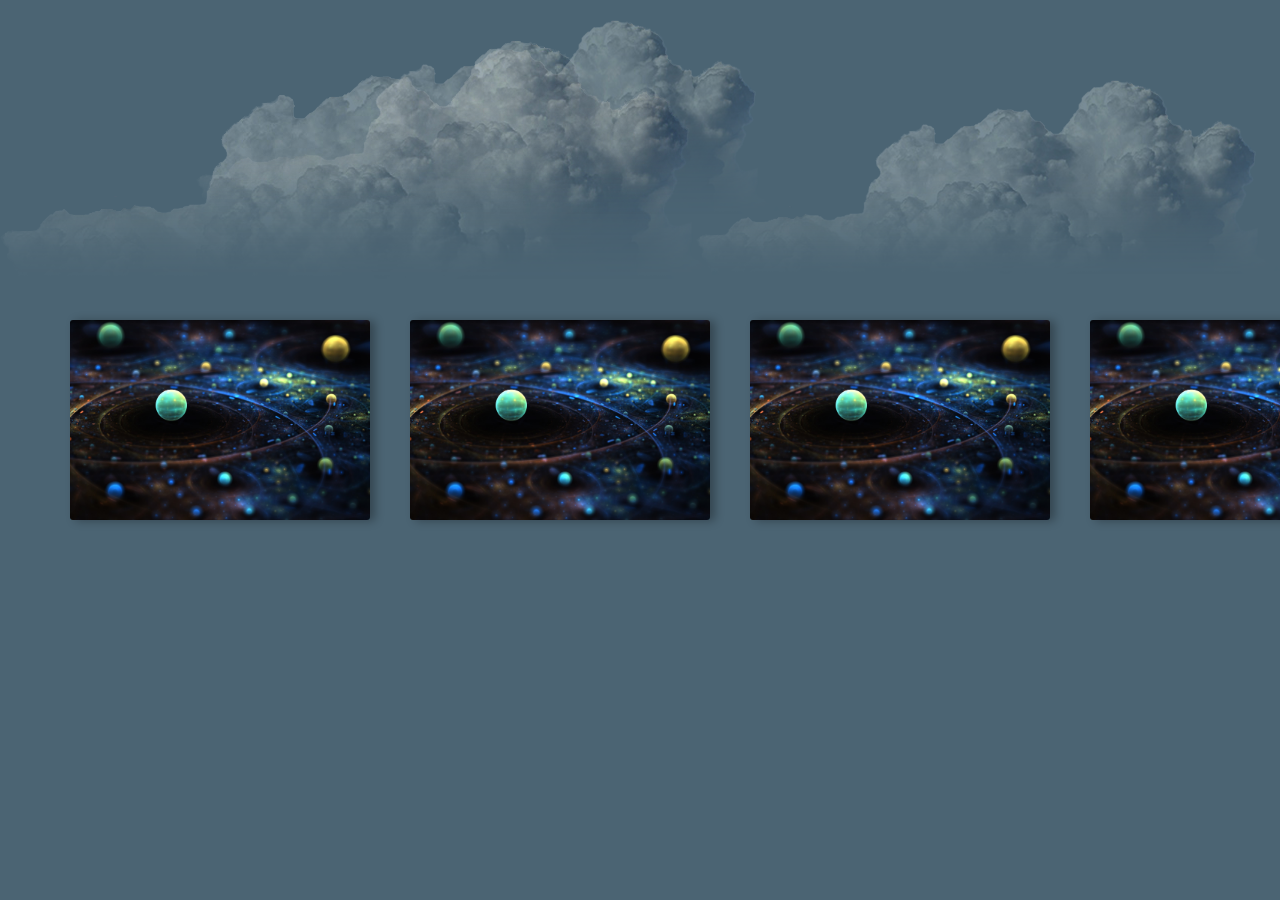
<file: index.html>
<!DOCTYPE html>
<html>

    <head>
        <meta charset="utf-8">
        <meta http-equiv="X-UA-Compatible" content="IE=edge,chrome=1">
        <title></title> 
        <link rel="stylesheet" href="scene.css">
        <link rel="stylesheet" href="base.css">
					
		<!-- verticle scroll js-->				
	<script src="http://ajax.googleapis.com/ajax/libs/jquery/1.7.1/jquery.min.js"></script>
	<script src="js/jquery.mousewheel.js"></script>
	<script>
	$(function(){
		$("#page-wrap").wrapInner("<table cellspacing='30'><tr>");
		$(".post").wrap("<td></td>");
		$("body").mousewheel(function(event, delta) {
			this.scrollLeft -= (delta * 30);
			event.preventDefault();
		});   
	});
	</script>	<!--End verticle scroll js-->
					
    </head>
    

    
<body>
    
    <section id="scene">
<img id="cloud1" src="img/1_0003_cloud1.png" />
<img id="cloud2" src="img/1_0002_cloud2.png" />
<img id="cloud3" src="img/1_0001_cloud3.png" />
  
    
     </section><!--END #SCENE-->
    
 

 
	
 <section class="page" >
         <section class="tiles" id="makeMeScrollable">
 
										
	<!--each  of the tile/items are in table data, single row for verticle scroll-->
			<table>
  <tr>
   
    <td><!-- START FLIP -->
										<div id =" " class="gallery-item flip" ontouchstart="this.classList.toggle('hover');">
	      <div class="flipper">
		        <div class="front">
          <img src="img/le-chemin-de-la-maison.jpg"/>
		        </div>
		        <div class="back">
          <div class="text">
           <span>INFO</span>
											
											
										<a href="text.html">	Also, click here to see text version.</a></span>
        </div>
              <div class="icon">
          <span><i class="fa fa-check-circle"></i></span>
         </div>
		        </div>
	      </div>
			    </div>
	</div><!-- END FLIP -->  </td>
		
		
		
		 <td><!-- START FLIP -->
										<div id =" " class="gallery-item flip" ontouchstart="this.classList.toggle('hover');">
	      <div class="flipper">
		        <div class="front">
          <img src="img/le-chemin-de-la-maison.jpg"/>
		        </div>
		        <div class="back">
          <div class="text">
           <span>INFO</span>
											
											
										<a href="text.html">	Also, click here to see text version.</a></span>
        </div>
              <div class="icon">
          <span><i class="fa fa-check-circle"></i></span>
         </div>
		        </div>
	      </div>
			    </div>
	</div><!-- END FLIP -->  </td>


 <td><!-- START FLIP -->
										<div id =" " class="gallery-item flip" ontouchstart="this.classList.toggle('hover');">
	      <div class="flipper">
		        <div class="front">
          <img src="img/le-chemin-de-la-maison.jpg"/>
		        </div>
		        <div class="back">
          <div class="text">
           <span>INFO</span>
											
											
										<a href="text.html">	Also, click here to see text version.</a></span>
        </div>
              <div class="icon">
          <span><i class="fa fa-check-circle"></i></span>
         </div>
		        </div>
	      </div>
			    </div>
	</div><!-- END FLIP -->  </td>


 <td><!-- START FLIP -->
										<div id =" " class="gallery-item flip" ontouchstart="this.classList.toggle('hover');">
	      <div class="flipper">
		        <div class="front">
          <img src="img/le-chemin-de-la-maison.jpg"/>
		        </div>
		        <div class="back">
          <div class="text">
           <span>INFO</span>
											
											
										<a href="text.html">	Also, click here to see text version.</a></span>
        </div>
              <div class="icon">
          <span><i class="fa fa-check-circle"></i></span>
         </div>
		        </div>
	      </div>
			    </div>
	</div><!-- END FLIP -->  </td>


 <td><!-- START FLIP -->
										<div id =" " class="gallery-item flip" ontouchstart="this.classList.toggle('hover');">
	      <div class="flipper">
		        <div class="front">
          <img src="img/le-chemin-de-la-maison.jpg"/>
		        </div>
		        <div class="back">
          <div class="text">
           <span>INFO</span>
											
											
										<a href="text.html">	Also, click here to see text version.</a></span>
        </div>
              <div class="icon">
          <span><i class="fa fa-check-circle"></i></span>
         </div>
		        </div>
	      </div>
			    </div>
	</div><!-- END FLIP -->  </td>

 <td><!-- START FLIP -->
										<div id =" " class="gallery-item flip" ontouchstart="this.classList.toggle('hover');">
	      <div class="flipper">
		        <div class="front">
          <img src="img/le-chemin-de-la-maison.jpg"/>
		        </div>
		        <div class="back">
          <div class="text">
           <span>INFO</span>
											
											
										<a href="text.html">	Also, click here to see text version.</a></span>
        </div>
              <div class="icon">
          <span><i class="fa fa-check-circle"></i></span>
         </div>
		        </div>
	      </div>
			    </div>
	</div><!-- END FLIP -->  </td>
										
										





 </tr>
</table>		

           <!-- <div class="pages" id="resources">Resources</div>-->
	
            
        </section><!--END #tiles-->
     
    
    </section> <!--END #PAGE--> 
    
    
<div></div>

</body>
  </body>
</html>
</file>
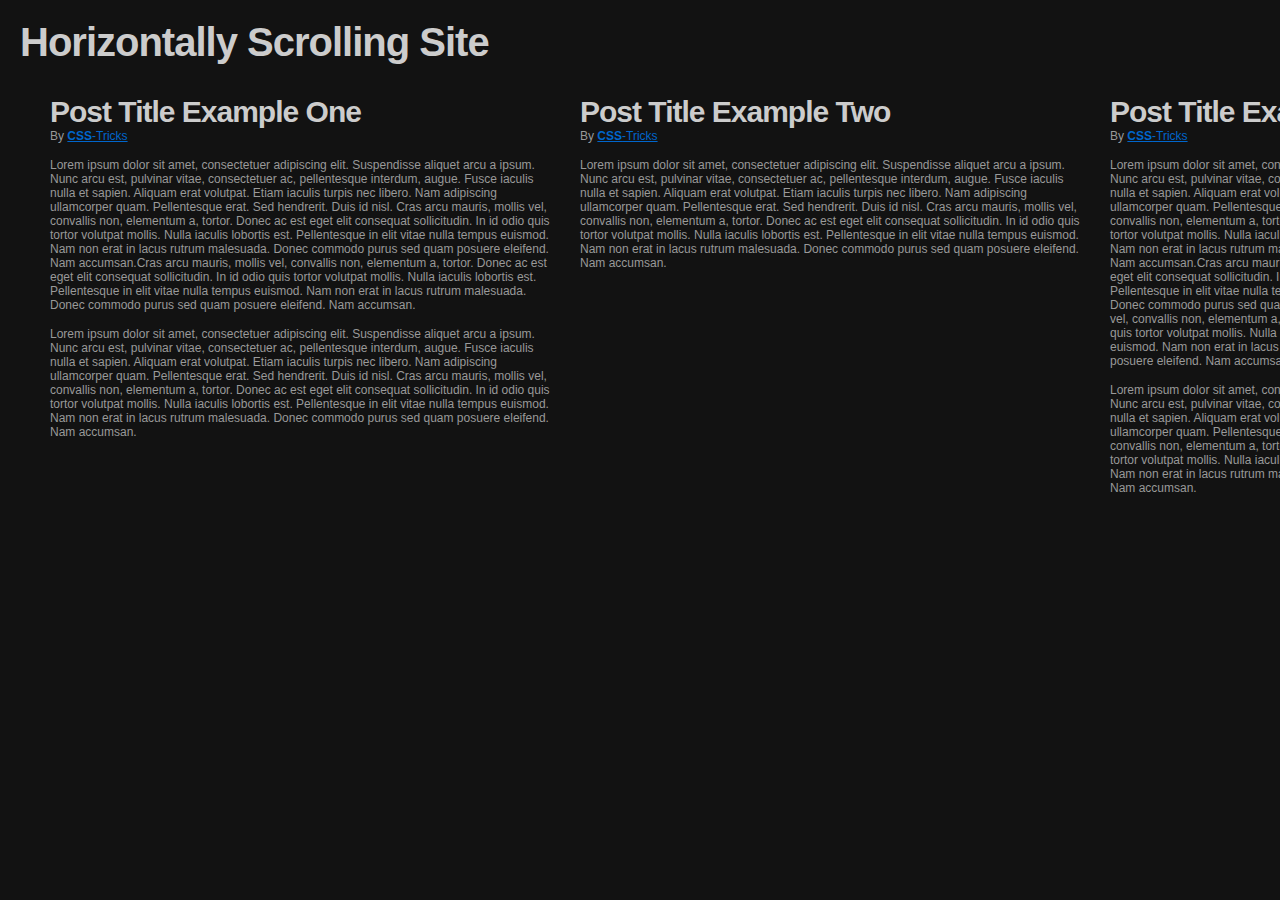
<file: js/index.html>
<!DOCTYPE html>
<html>

<head>
	<meta charset="UTF-8">
	
	<title>Horizontally Scrolling Site from CSS-Tricks</title>
	
	<link rel="stylesheet" href="style.css">
	
	<script src="http://ajax.googleapis.com/ajax/libs/jquery/1.7.1/jquery.min.js"></script>
	<script src="jquery.mousewheel.js"></script>
	<script>
	$(function(){
		$("#page-wrap").wrapInner("<table cellspacing='30'><tr>");
		$(".post").wrap("<td></td>");
		$("body").mousewheel(function(event, delta) {
			this.scrollLeft -= (delta * 30);
			event.preventDefault();
		});   
	});
	</script>
</head>

<body>
	
	<h1>Horizontally Scrolling Site</h1>

	<div id="page-wrap">
		
		<div class="post">
			<h2>Post Title Example One</h2>
			<p>By <a href="http://css-tricks.com"><strong>CSS</strong>-Tricks</a></p>
			<p>Lorem ipsum dolor sit amet, consectetuer adipiscing elit. Suspendisse aliquet arcu a ipsum. Nunc arcu est, pulvinar vitae, consectetuer ac, pellentesque interdum, augue. Fusce iaculis nulla et sapien. Aliquam erat volutpat. Etiam iaculis turpis nec libero. Nam adipiscing ullamcorper quam. Pellentesque erat. Sed hendrerit. Duis id nisl. Cras arcu mauris, mollis vel, convallis non, elementum a, tortor. Donec ac est eget elit consequat sollicitudin. In id odio quis tortor volutpat mollis. Nulla iaculis lobortis est. Pellentesque in elit vitae nulla tempus euismod. Nam non erat in lacus rutrum malesuada. Donec commodo purus sed quam posuere eleifend. Nam accumsan.Cras arcu mauris, mollis vel, convallis non, elementum a, tortor. Donec ac est eget elit consequat sollicitudin. In id odio quis tortor volutpat mollis. Nulla iaculis lobortis est. Pellentesque in elit vitae nulla tempus euismod. Nam non erat in lacus rutrum malesuada. Donec commodo purus sed quam posuere eleifend. Nam accumsan.</p>
			
			<p>Lorem ipsum dolor sit amet, consectetuer adipiscing elit. Suspendisse aliquet arcu a ipsum. Nunc arcu est, pulvinar vitae, consectetuer ac, pellentesque interdum, augue. Fusce iaculis nulla et sapien. Aliquam erat volutpat. Etiam iaculis turpis nec libero. Nam adipiscing ullamcorper quam. Pellentesque erat. Sed hendrerit. Duis id nisl. Cras arcu mauris, mollis vel, convallis non, elementum a, tortor. Donec ac est eget elit consequat sollicitudin. In id odio quis tortor volutpat mollis. Nulla iaculis lobortis est. Pellentesque in elit vitae nulla tempus euismod. Nam non erat in lacus rutrum malesuada. Donec commodo purus sed quam posuere eleifend. Nam accumsan.</p>
		</div>
		
		<div class="post">
			<h2>Post Title Example Two</h2>
			<p>By <a href="http://css-tricks.com"><strong>CSS</strong>-Tricks</a></p>
			<p>Lorem ipsum dolor sit amet, consectetuer adipiscing elit. Suspendisse aliquet arcu a ipsum. Nunc arcu est, pulvinar vitae, consectetuer ac, pellentesque interdum, augue. Fusce iaculis nulla et sapien. Aliquam erat volutpat. Etiam iaculis turpis nec libero. Nam adipiscing ullamcorper quam. Pellentesque erat. Sed hendrerit. Duis id nisl. Cras arcu mauris, mollis vel, convallis non, elementum a, tortor. Donec ac est eget elit consequat sollicitudin. In id odio quis tortor volutpat mollis. Nulla iaculis lobortis est. Pellentesque in elit vitae nulla tempus euismod. Nam non erat in lacus rutrum malesuada. Donec commodo purus sed quam posuere eleifend. Nam accumsan.</p>
		</div>
		
		<div class="post">
			<h2>Post Title Example Three</h2>
			<p>By <a href="http://css-tricks.com"><strong>CSS</strong>-Tricks</a></p>
			<p>Lorem ipsum dolor sit amet, consectetuer adipiscing elit. Suspendisse aliquet arcu a ipsum. Nunc arcu est, pulvinar vitae, consectetuer ac, pellentesque interdum, augue. Fusce iaculis nulla et sapien. Aliquam erat volutpat. Etiam iaculis turpis nec libero. Nam adipiscing ullamcorper quam. Pellentesque erat. Sed hendrerit. Duis id nisl. Cras arcu mauris, mollis vel, convallis non, elementum a, tortor. Donec ac est eget elit consequat sollicitudin. In id odio quis tortor volutpat mollis. Nulla iaculis lobortis est. Pellentesque in elit vitae nulla tempus euismod. Nam non erat in lacus rutrum malesuada. Donec commodo purus sed quam posuere eleifend. Nam accumsan.Cras arcu mauris, mollis vel, convallis non, elementum a, tortor. Donec ac est eget elit consequat sollicitudin. In id odio quis tortor volutpat mollis. Nulla iaculis lobortis est. Pellentesque in elit vitae nulla tempus euismod. Nam non erat in lacus rutrum malesuada. Donec commodo purus sed quam posuere eleifend. Nam accumsan.Cras arcu mauris, mollis vel, convallis non, elementum a, tortor. Donec ac est eget elit consequat sollicitudin. In id odio quis tortor volutpat mollis. Nulla iaculis lobortis est. Pellentesque in elit vitae nulla tempus euismod. Nam non erat in lacus rutrum malesuada. Donec commodo purus sed quam posuere eleifend. Nam accumsan.</p>
			
			<p>Lorem ipsum dolor sit amet, consectetuer adipiscing elit. Suspendisse aliquet arcu a ipsum. Nunc arcu est, pulvinar vitae, consectetuer ac, pellentesque interdum, augue. Fusce iaculis nulla et sapien. Aliquam erat volutpat. Etiam iaculis turpis nec libero. Nam adipiscing ullamcorper quam. Pellentesque erat. Sed hendrerit. Duis id nisl. Cras arcu mauris, mollis vel, convallis non, elementum a, tortor. Donec ac est eget elit consequat sollicitudin. In id odio quis tortor volutpat mollis. Nulla iaculis lobortis est. Pellentesque in elit vitae nulla tempus euismod. Nam non erat in lacus rutrum malesuada. Donec commodo purus sed quam posuere eleifend. Nam accumsan.</p>
		</div>
		
		<div class="post">
			<h2>Post Title Example Four</h2>
			<p>By <a href="http://css-tricks.com"><strong>CSS</strong>-Tricks</a></p>
			<p>Lorem ipsum dolor sit amet, consectetuer adipiscing elit. Suspendisse aliquet arcu a ipsum. Nunc arcu est, pulvinar vitae, consectetuer ac, pellentesque interdum, augue. Fusce iaculis nulla et sapien. Aliquam erat volutpat. Etiam iaculis turpis nec libero. Nam adipiscing ullamcorper quam. Pellentesque erat. Sed hendrerit. Duis id nisl. Cras arcu mauris, mollis vel, convallis non, elementum a, tortor. Donec ac est eget elit Cras arcu mauris, mollis vel, convallis non, elementum a, tortor. Donec ac est eget elit consequat sollicitudin. In id odio quis tortor volutpat mollis. Nulla iaculis lobortis est. Pellentesque in elit vitae nulla tempus euismod. Nam non erat in lacus rutrum malesuada. Donec commodo purus sed quam posuere eleifend. Nam accumsan.consequat sollicitudin. In id odio quis tortor volutpat mollis. Nulla iaculis lobortis est. Pellentesque in elit vitae nulla tempus euismod. Nam non erat in lacus rutrum malesuada. Donec commodo purus sed quam posuere eleifend. Nam accumsan.</p>
		</div>
		
		<div class="post">
			<h2>Post Title Example Five</h2>
			<p>By <a href="http://css-tricks.com"><strong>CSS</strong>-Tricks</a></p>
			<p>Lorem ipsum dolor sit amet, consectetuer adipiscing elit. Suspendisse aliquet arcu a ipsum. Nunc arcu est, pulvinar vitae, consectetuer ac, pellentesque interdum, augue. Fusce iaculis nulla et sapien. Aliquam erat volutpat. Etiam iaculis turpis nec libero. Nam adipiscing ullamcorper quam. Pellentesque erat. Sed hendrerit. Duis id nisl. Cras arcu mauris, mollis vel, convallis non, elementum a, tortor. Donec ac est eget elit consequat sollicitudin. In id odio quis tortor volutpat mollis. Nulla iaculis lobortis est. Pellentesque in elit vitae nulla tempus euismod. Nam non erat in lacus rutrum malesuada. Donec commodo purus sed quam posuere eleifend. Nam accumsan.</p>
		</div>
		
		<div class="post">
			<h2>Post Title Example Six</h2>
			<p>By <a href="http://css-tricks.com"><strong>CSS</strong>-Tricks</a></p>
			<p>Lorem ipsum dolor sit amet, consectetuer adipiscing elit. Suspendisse aliquet arcu a ipsum. Nunc arcu est, pulvinar vitae, consectetuer ac, pellentesque interdum, augue. Fusce iaculis nulla et sapien. Aliquam erat volutpat. Etiam iaculis turpis nec libero. Nam adipiscing ullamcorper quam. Pellentesque erat. Sed hendrerit. Duis id nisl. Cras arcu mauris, mollis vel, convallis Cras arcu mauris, mollis vel, convallis non, elementum a, tortor. Donec ac est eget elit consequat sollicitudin. In id odio quis tortor volutpat mollis. Nulla iaculis lobortis est. Pellentesque in elit vitae nulla tempus euismod. Nam non erat in lacus rutrum malesuada. Donec commodo purus sed quam posuere eleifend. Nam accumsan.Cras arcu mauris, mollis vel, convallis non, elementum a, tortor. Donec ac est eget elit consequat sollicitudin. In id odio quis tortor volutpat mollis. Nulla iaculis lobortis est. Pellentesque in elit vitae nulla tempus euismod. Nam non erat in lacus rutrum malesuada. Donec commodo purus sed quam posuere eleifend. Nam accumsan.Cras arcu mauris, mollis vel, convallis non, elementum a, tortor. Donec ac est eget elit consequat sollicitudin. In id odio quis tortor volutpat mollis. Nulla iaculis lobortis est. Pellentesque in elit vitae nulla tempus euismod. Nam non erat in lacus rutrum malesuada. Donec commodo purus sed quam posuere eleifend. Nam accumsan.non, elementum a, tortor. Donec ac est eget elit consequat sollicitudin. In id odio quis tortor volutpat mollis. Nulla iaculis lobortis est. Pellentesque in elit vitae nulla tempus euismod. Nam non erat in lacus rutrum malesuada. Donec commodo purus sed quam posuere eleifend. Nam accumsan.</p>
			
			<p>Lorem ipsum dolor sit amet, consectetuer adipiscing elit. Suspendisse aliquet arcu a ipsum. Nunc arcu est, pulvinar vitae, consectetuer ac, pellentesque interdum, augue. Fusce iaculis nulla et sapien. Aliquam erat volutpat. Etiam iaculis turpis nec libero. Nam adipiscing ullamcorper quam. Pellentesque erat. Sed hendrerit. Duis id nisl. Cras arcu mauris, mollis vel, convallis non, elementum a, tortor. Donec ac est eget elit consequat sollicitudin. In id odio quis tortor volutpat mollis. Nulla iaculis lobortis est. Pellentesque in elit vitae nulla tempus euismod. Nam non erat in lacus rutrum malesuada. Donec commodo purus sed quam posuere eleifend. Nam accumsan.</p>
			
			<p>Lorem ipsum dolor sit amet, consectetuer adipiscing elit. Suspendisse aliquet arcu a ipsum. Nunc arcu est, pulvinar vitae, consectetuer ac, pellentesque interdum, augue. Fusce iaculis nulla et sapien. Aliquam erat volutpat. Etiam iaculis turpis nec libero. Nam adipiscing ullamcorper quam. Pellentesque erat. Sed hendrerit. Duis id nisl. Cras arcu mauris, mollis vel, convallis non, elementum a, tortor. Donec ac est eget elit consequat sollicitudin. In id odio quis tortor volutpat mollis. Nulla iaculis lobortis est. Pellentesque in elit vitae nulla tempus euismod. Nam non erat in lacus rutrum malesuada. Donec commodo purus sed quam posuere eleifend. Nam accumsan.</p>
		</div>
	
	</div>
	
</body>

</html>
</file>
<file: scene.css>
body {
	margin: 0;
	background-color: #4b6473;
 
   
}

 


 

#sun {-webkit-animation:sun 2s linear .1s infinite alternate;
    -webkit-transform:sun 3s linear .1s infinite alternate;
    
        -webkit-animation-name:             rotate; 
    -webkit-animation-duration:         15s; 
    -webkit-animation-iteration-count:  infinite;
    -webkit-animation-timing-function: linear;
    
position: fixed;
left: 0px; top: 00px;
}

#cloud1 {-webkit-animation:cloud1 20s linear .1s infinite alternate;
position: fixed;
left: 0px; top: 40px;
}

#cloud2 {
    -webkit-animation:cloud2 8s linear .1s infinite alternate;
    
position: fixed;
right: 500px; top: 20px;}

#cloud3 {-webkit-animation:cloud3 20s linear .1s infinite alternate;
position: fixed;
right: 0px; top: 80px;}


#sun
{

    }
 


/************** KEYFRAME ANIMATIONS*************************/



@-webkit-keyframes sun /* Safari and Chrome */
{
0%   {   left: 0px; top:  0px; }
100% { left: 5px; top: 2px; }
}

@-webkit-keyframes rotate {
  from {
    -webkit-transform: rotate(0deg);
  }
  to { 
    -webkit-transform: rotate(13deg);
  }
}

@-webkit-keyframes cloud1 /* Safari and Chrome */
{
0%   {   left:  0px; top: 20px;}
100% {left:  100px; top: 20px;}
}


@-webkit-keyframes cloud2 /* Safari and Chrome */
{
0%   { right: 500px; top: 80px;}
100% { right: 490px; top: 80px;}
}

@-webkit-keyframes cloud3 /* Safari and Chrome */
{
0%   { right: 0px; top: 20px;}
100% {right: 100px; top: 20px;}
}
</file>
<file: base.css>
/**Eric Meyer's Reset CSS v2.0 */
html, body, div, span, applet, object, iframe,
h1, h2, h3, h4, h5, h6, p, blockquote, pre,
a, abbr, acronym, address, big, cite, code,
del, dfn, em, img, ins, kbd, q, s, samp,
small, strike, strong, sub, sup, tt, var,
b, u, i, center,
dl, dt, dd, ol, ul, li,
fieldset, form, label, legend,
table, caption, tbody, tfoot, thead, tr, th, td,
article, aside, canvas, details, embed,
figure, figcaption, footer, header, hgroup,
menu, nav, output, ruby, section, summary,
time, mark, audio, video {
	margin: 0;
	padding: 0;
	border: 0;
	font-size: 100%;
	font: inherit;
	vertical-align: baseline;
}
/* HTML5 display-role reset for older browsers */
article, aside, details, figcaption, figure,
footer, header, hgroup, menu, nav, section {
	display: block;
}
body {
	line-height: 1.4em;
    font-size:1em;
    font-family:"Helvetica Neue",Helvetica,Arial, sans-serif;
    width:5000px;
    height:auto;
    
    
    
    
    
}

section {
    
        
}


h1,h2,h3,h4,h5,h6 {
    color:FFB600;
    font-weight:900;
    margin: 0 0 25px 0;
        
}

h1 {font-size:3em;}
h2 {font-size:2.4em;}
h3 {font-size:2em;}
h4 {font-size:1.8em;}
h5 {font-size:1.6em;}
h6 {font-size:1.4em;}

p {margin: 0 0 25px 0;}

/* HEADER STYLES */

.main {background:black;
    margin: 0 0 55px 0;
    padding: 0 0 35px 0;
}

.main h1 {padding-top:50px;text-align:center;color:#ddd;}

.menu li { display:inline-block;
    margin: 0 0 25px 0;
    
}


.menu a {
text-decoration:none;
    color:white;
    padding:20px;
    display:block;
    }


/*-----NAVIGATION/MENU------*/

* {
  box-sizing: border-box;
  -moz-box-sizing: border-box;
}



/* START NAVBAR */
nav { 
 position: fixed;
	top:25px; left: 40%;
	
}

nav a {	color: white;
	font-size: 4em;
	text-decoration: none;
padding: 40px;}




/* END NAV */

/* STRUCTURE */



/*****FOR VERTICLE SCROLL ***/
tr { 
	vertical-align: top;
}
.post { 
	width: 500px; 
}
/*****END FOR VERTICLE SCROLL ***/



.tiles {
    height:700px;
    width:5000px;
    padding: 300px 50px 0 50px;
   
}
/*
.page {
    height:300px;
    width:300px;
    margin:30px;
    text-align: center;
				float:left;
 
}*/

#sixgallery {  
    }

#artists {
    background:yellow;
}

#events {
   
    background:purple;

}

#slides{
    
    background:green;
}

#resources{
    
    background:brown;
}

#about {
   
    background:cyan;
}


/*-------------Flip Hover----------------------*/

 

.flip {
  -webkit-perspective: 1000;
  -moz-perspective: 1000;
	  perspective: 1000;
	margin: 20px;
	
}
	/* flip the pane when hovered */
	.flip:hover .flipper, .flip.hover .flipper {
	  	-webkit-transform: rotateY(180deg);
  -moz-transform: rotatetY(180deg);
  transform: rotateY(180deg);
	}

.flip, .front, .back {
	  width: 300px; /*CHANGE TILE SIZE HERE*/
	  height: 200px;
			
}

.flipper {
	  transition: 0.55s;
  -webkit-transfrom-style: preserve-3d;
	  transform-style: preserve-3d;
	  position: relative;
}
.front, .back {
	  backface-visibility: hidden;
	  position: absolute;
	  top: 0;
	  left: 0;
  border-radius:3px;
  box-shadow:5px 1px 10px rgba(0,0,0,0.3);
}
.back{
  background:#bdc3c7;
  padding:1em .5em;
}
.back .icon,
.back .text{
  opacity:1;
}
.back .text{
  font-size:24px;
  width:100%;
  text-align:center;
}
.back .icon{
  text-align:center;
  width:100%;
  font-size:46px;
  padding-top:1em;
  color:rgba(0,0,0,0.6);
}

.front {
	  z-index: 2;
  overflow:hidden;
}
.front img{
  max-width:100%;
}

.back {
  -webkit-transform: rotateY(180deg);
  -moz-transform: rotateY(180deg);
	  transform: rotateY(180deg);
  transition-delay:.2s;
}
.flip:hover .front{
  z-index:1;
}
.flip:hover .back{
  -webkit-transform: rotateY(180deg);
  -moz-transform: rotateY(180deg);
  	transform: rotateY(180deg);
  z-index:2;
}



/* MAKE NOT FLIP */

	/* flip the pane when hovered */
	#sixgallery .flip:hover .flipper, .flip.hover .flipper {
	  	-webkit-transform: rotateY(0deg);
  -moz-transform: rotatetY(0deg);
  transform: rotateY(0deg);
	}
 
	#sixgallery .flip:hover .back{
  -webkit-transform: rotateY( 0deg);
  -moz-transform: rotateY( 0deg);
  	transform: rotateY( 0deg);
  z-index:2;
}


/**********END FLIPPY GALLERY*************/

#makeMeScrollable div.scrollableArea *
{
	position: relative;
	display: block
	float: left;
	margin: 0;
	padding: 0;
	/* If you don't want the images in the scroller to be selectable, try the following
		block of code. It's just a nice feature that prevent the images from
		accidentally becoming selected/inverted when the user interacts with the scroller. */
	-webkit-user-select: none;
	-khtml-user-select: none;
	-moz-user-select: none;
	-o-user-select: none;
	user-select: none;
}



ol, ul {
	list-style: none;
}
blockquote, q {
	quotes: none;
}
blockquote:before, blockquote:after,
q:before, q:after {
	content: '';
	content: none;
}
table {
	border-collapse: collapse;
	border-spacing: 0;
}
</file>
<file: js/style.css>
/*
	RESET & BASIC SETUP
*/

* {
	margin: 0; 
	padding: 0; 
}

body { 
	font-size: 62.5%; 
	font-family: 'Lucida Grande', Helvetica, sans-serif;
	background: #121212;
	color: #999; 
	padding: 20px;
}

tr { 
	vertical-align: top;
}

/*
	STRUCTURE
*/
.post { 
	width: 500px; 
}


/*
	TYPOGRAPHY
*/
p { font-size: 1.2em; margin: 0 0 15px 0; }
h1 { font-family: Helvetica, sans-serif; font-size: 4.0em;
							  letter-spacing: -1px; color: #ccc; }
h2 { font-family: Helvetica, sans-serif; font-size: 3.0em;
							  letter-spacing: -1px; color: #ccc; }
a { color: #0066cc; }
a:hover { color: #ccc; }
</file>
